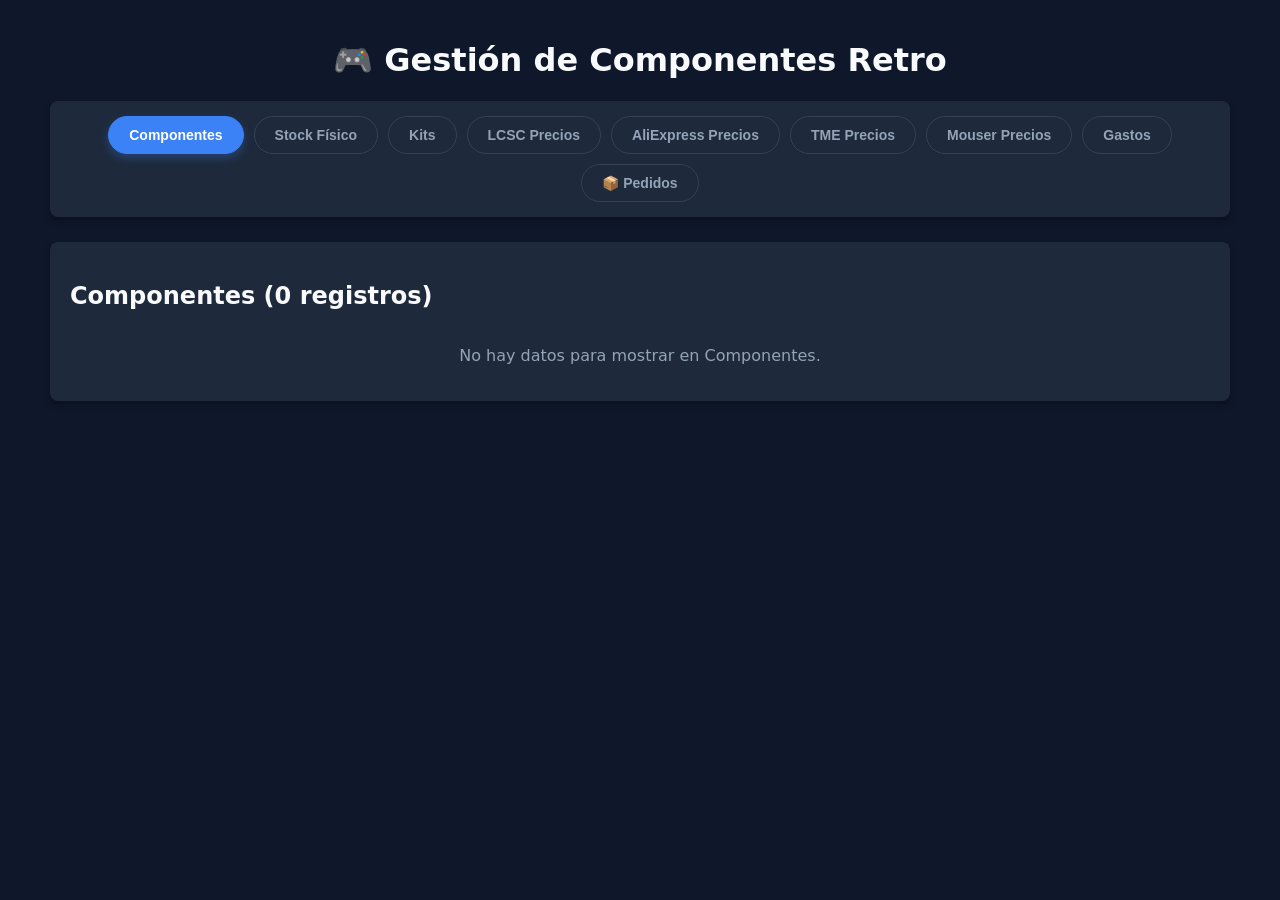
<file: index.html>
<!DOCTYPE html>
<html lang="es">
<head>
    <meta charset="UTF-8">
    <meta name="viewport" content="width=device-width, initial-scale=1.0">
    <title>Retro Components Dashboard</title>
    
    <!-- Cargamos los estilos por separado -->
    <link rel="stylesheet" href="css/variables.css">
    <link rel="stylesheet" href="css/componentes.css">
</head>
<body>
    <div class="container">
        <h1>🎮 Gestión de Componentes Retro</h1>
        
        <!-- MENÚ DE PESTAÑAS -->
        <div class="tabs">
            <button class="tab-btn active" data-sheet="Componentes">Componentes</button>
            <button class="tab-btn" data-sheet="Stock_Almacen">Stock Físico</button>
            <button class="tab-btn" data-sheet="Kits_Consolas">Kits</button>
            <button class="tab-btn" data-sheet="Variantes_LCSC">LCSC Precios</button>
            <button class="tab-btn" data-sheet="Variantes_AliExpress">AliExpress Precios</button>
            <button class="tab-btn" data-sheet="Variantes_TME">TME Precios</button>
            <button class="tab-btn" data-sheet="Variantes_Mouser">Mouser Precios</button>
            <button class="tab-btn" data-sheet="Gastos_Extra">Gastos</button>
            <!-- NUEVO: pestaña "Pedidos" -- no corresponde a ninguna hoja de Google Sheets (no lleva
                 data-sheet), solo alterna qué bloque se ve (ver #vista-tabla-wrapper /
                 #vista-pedidos-wrapper y el listener de pestañas en app.js). Agrupa aquí el módulo
                 de verificación/sincronización y el generador de pedido, que antes aparecían
                 siempre debajo de cualquier pestaña. -->
            <button class="tab-btn" data-tab="pedidos">📦 Pedidos</button>
        </div>

        <!-- BLOQUE DE TABLA (pestañas normales, ligadas a una hoja) -->
        <div id="vista-tabla-wrapper">
            <!-- TARJETA PRINCIPAL -->
            <div class="card">
                <h2 id="titulo-vista">Cargando datos...</h2>
                <div id="contenedor-tabla" style="overflow-x: auto;">
                    <p>Conectando con Google Sheets...</p>
                </div>
            </div>
        </div>

        <!-- BLOQUE DE PEDIDOS (pestaña "📦 Pedidos") -- oculto por defecto, ver app.js -->
        <div id="vista-pedidos-wrapper" style="display: none;">
            <!-- TARJETA SECUNDARIA -->
            <div class="card">
                <h2>🛠️ Módulo de Preparación de Pedidos</h2>
                <p style="color: var(--text-secondary); font-size: 14px;">Selecciona un kit para verificar si tenemos el stock físico necesario en almacén.</p>

                <div style="display: flex; gap: 10px; align-items: center; margin-bottom: 15px;">
                    <select id="select-kit" style="padding: 10px; border-radius: 4px; background: var(--bg-color); color: var(--text-main); border: 1px solid var(--border-color); flex-grow: 1;">
                        <option value="">Cargando kits...</option>
                    </select>
                    <button id="btn-verificar-stock" class="btn">Verificar Stock Físico</button>
                </div>

                <div style="margin-top: 20px; border-top: 1px solid var(--border-color); padding-top: 15px;">
                    <!-- MODIFICADO: los 6 botones sueltos de sincronización se han reducido a uno solo
                         ("Sincronizar Todo"), que en Apps Script encadena LCSC + TME + las 3 columnas
                         de Kits_Consolas. Se dejan aparte los dos asistentes manuales (AliExpress no se
                         puede automatizar, y TME manual sirve de respaldo si el automático falla). -->
                    <p style="color: var(--text-secondary); font-size: 14px;">Sincroniza precios y stock desde los proveedores, y las columnas de Kits que dependen de ellos.</p>
                    <div style="display: flex; gap: 10px; flex-wrap: wrap;">
                        <button id="btn-sync-todo" class="btn" style="background: var(--success);">🔄 Sincronizar Todo (LCSC + TME + Kits)</button>
                        <button id="btn-sync-aliexpress" class="btn" style="background: var(--primary);">Añadir Variante AliExpress (Manual)</button>
                        <button id="btn-sync-tme" class="btn" style="background: var(--tme-color);">Añadir Variante TME (Manual)</button>
                    </div>
                </div>

                <div id="msg-pedidos" style="font-size: 14px; line-height: 1.5; margin-top: 15px;"></div>
            </div>

            <!-- NUEVO: TARJETA GENERADOR DE PEDIDO -->
            <div class="card" style="margin-top: 20px;">
                <h2>🧾 Generar Pedido</h2>
                <p style="color: var(--text-secondary); font-size: 14px;">Selecciona los kits que vas a montar y cuántas unidades de cada uno. Se suman los componentes de todos los kits marcados.</p>

                <!-- MODIFICADO (2026-09-22, a petición del usuario -- la barra de scroll interna
                     resultaba molesta): quitado el "max-height:280px; overflow-y:auto" que obligaba
                     a esta lista a scrollear por su cuenta -- ahora se expande entera y el scroll de
                     toda la página se encarga, igual que el resto de tablas de la web. -->
                <div id="pedido-lista-kits" style="display:flex; flex-direction:column; gap:8px; margin-bottom:15px; border:1px solid var(--border-color); border-radius:6px; padding:10px;">
                    <p style="color:var(--text-secondary); font-size:13px;">Cargando kits...</p>
                </div>

                <div style="display:flex; align-items:center; gap:10px; flex-wrap:wrap;">
                    <button id="btn-calcular-pedido" class="btn" style="background: var(--primary);">Calcular Pedido</button>
                    <span style="color:var(--text-secondary); font-size:13px;">— o —</span>
                    <label style="display:flex; align-items:center; gap:6px; font-size:13px; color:var(--text-secondary);">
                        🎯 Presupuesto máx.
                        <input type="number" id="pedido-presupuesto" min="0" step="1" placeholder="200"
                            title="Importe máximo que quieres gastar en este pedido. Al pulsar el botón de la derecha, se calcula automáticamente cuántas unidades de cada kit pedir (o si eliminar alguno) para no pasarte."
                            style="width:80px; padding:8px 6px; background: var(--bg-color); color: var(--text-main); border: 1px solid var(--border-color); border-radius: 4px;">€
                    </label>
                    <button id="btn-ajustar-presupuesto" class="btn" style="background: var(--success);">🎯 Ajustar automáticamente al presupuesto</button>
                </div>

                <div id="pedido-resultado" style="margin-top:20px;"></div>
            </div>
        </div>
    </div>

    <!-- MODAL ALIEXPRESS -->
    <div id="modal-aliexpress" class="modal-overlay" style="display: none;">
        <div class="modal-content">
            <h3>Añadir Variante AliExpress</h3>
            <div style="margin-bottom: 15px;">
                <label for="ali-id-componente" style="display:block; font-size:12px; margin-bottom:5px; color:var(--text-secondary);">ID Componente:</label>
                <select id="ali-id-componente" style="width: 100%; padding: 8px; background: var(--bg-color); color: var(--text-main); border: 1px solid var(--border-color); border-radius: 4px; box-sizing: border-box;"></select>
            </div>
            <div style="display: flex; gap: 10px; margin-bottom: 15px;">
                <div style="flex: 1;">
                    <label for="ali-uds-pack" style="display:block; font-size:12px; margin-bottom:5px; color:var(--text-secondary);">Uds por Pack:</label>
                    <input type="number" id="ali-uds-pack" value="1" min="1" style="width: 100%; padding: 8px; background: var(--bg-color); color: var(--text-main); border: 1px solid var(--border-color); border-radius: 4px; box-sizing: border-box;">
                </div>
                <div style="flex: 1;">
                    <label for="ali-precio-pack" style="display:block; font-size:12px; margin-bottom:5px; color:var(--text-secondary);">Precio Pack (€):</label>
                    <input type="number" id="ali-precio-pack" step="0.01" style="width: 100%; padding: 8px; background: var(--bg-color); color: var(--text-main); border: 1px solid var(--border-color); border-radius: 4px; box-sizing: border-box;">
                </div>
            </div>
            <div style="margin-bottom: 15px;">
                <label for="ali-stock-packs" style="display:block; font-size:12px; margin-bottom:5px; color:var(--text-secondary);">Stock Disponible:</label>
                <input type="number" id="ali-stock-packs" value="100" style="width: 100%; padding: 8px; background: var(--bg-color); color: var(--text-main); border: 1px solid var(--border-color); border-radius: 4px; box-sizing: border-box;">
            </div>
            <div class="modal-actions">
                <button id="btn-cancel-aliexpress" class="btn" style="background: var(--danger);">Cancelar</button>
                <button id="btn-submit-aliexpress" class="btn" style="background: var(--success);">Guardar Variante</button>
            </div>
        </div>
    </div>

    <!-- MODAL TME -->
    <div id="modal-tme" class="modal-overlay" style="display: none;">
        <div class="modal-content">
            <h3>Añadir Variante TME</h3>
            <div style="margin-bottom: 15px;">
                <label for="tme-id-componente" style="display:block; font-size:12px; margin-bottom:5px; color:var(--text-secondary);">ID Componente:</label>
                <select id="tme-id-componente" style="width: 100%; padding: 8px; background: var(--bg-color); color: var(--text-main); border: 1px solid var(--border-color); border-radius: 4px; box-sizing: border-box;"></select>
            </div>
            <div style="display: flex; gap: 10px; margin-bottom: 15px;">
                <div style="flex: 1;">
                    <label for="tme-uds-pack" style="display:block; font-size:12px; margin-bottom:5px; color:var(--text-secondary);">Uds por Pack:</label>
                    <input type="number" id="tme-uds-pack" value="1" min="1" style="width: 100%; padding: 8px; background: var(--bg-color); color: var(--text-main); border: 1px solid var(--border-color); border-radius: 4px; box-sizing: border-box;">
                </div>
                <div style="flex: 1;">
                    <label for="tme-precio-pack" style="display:block; font-size:12px; margin-bottom:5px; color:var(--text-secondary);">Precio Pack (€):</label>
                    <input type="number" id="tme-precio-pack" step="0.01" style="width: 100%; padding: 8px; background: var(--bg-color); color: var(--text-main); border: 1px solid var(--border-color); border-radius: 4px; box-sizing: border-box;">
                </div>
            </div>
            <div style="margin-bottom: 15px;">
                <label for="tme-stock-packs" style="display:block; font-size:12px; margin-bottom:5px; color:var(--text-secondary);">Stock Disponible:</label>
                <input type="number" id="tme-stock-packs" value="100" style="width: 100%; padding: 8px; background: var(--bg-color); color: var(--text-main); border: 1px solid var(--border-color); border-radius: 4px; box-sizing: border-box;">
            </div>
            <div class="modal-actions">
                <button id="btn-cancel-tme" class="btn" style="background: var(--danger);">Cancelar</button>
                <button id="btn-submit-tme" class="btn" style="background: var(--tme-color);">Guardar Variante</button>
            </div>
        </div>
    </div>

    <!-- NUEVO: MODAL AÑADIR STOCK FÍSICO (pestaña Stock Físico) -->
    <div id="modal-stock" class="modal-overlay" style="display: none;">
        <div class="modal-content">
            <h3>➕ Añadir Stock Físico</h3>
            <div style="margin-bottom: 15px;">
                <label for="stock-id-componente" style="display:block; font-size:12px; margin-bottom:5px; color:var(--text-secondary);">Componente:</label>
                <select id="stock-id-componente" style="width: 100%; padding: 8px; background: var(--bg-color); color: var(--text-main); border: 1px solid var(--border-color); border-radius: 4px; box-sizing: border-box;"></select>
            </div>
            <div style="margin-bottom: 5px;">
                <label for="stock-cantidad" style="display:block; font-size:12px; margin-bottom:5px; color:var(--text-secondary);">Unidades a añadir:</label>
                <input type="number" id="stock-cantidad" value="1" min="1" style="width: 100%; padding: 8px; background: var(--bg-color); color: var(--text-main); border: 1px solid var(--border-color); border-radius: 4px; box-sizing: border-box;">
            </div>
            <p style="font-size:12px; color:var(--text-secondary); margin-top:5px;">Se SUMA a lo que ya tengas en stock de ese componente (si todavía no tiene ninguna fila en Stock_Almacen, se crea una nueva).</p>
            <div class="modal-actions">
                <button id="btn-cancel-stock" class="btn" style="background: var(--danger);">Cancelar</button>
                <button id="btn-submit-stock" class="btn" style="background: var(--success);">Guardar</button>
            </div>
        </div>
    </div>

    <!-- NUEVO (2026-09-09): MODAL AÑADIR STOCK EN CAMINO (pestaña Stock Físico) -->
    <div id="modal-stock-camino" class="modal-overlay" style="display: none;">
        <div class="modal-content">
            <h3>🚚 Añadir Stock en Camino</h3>
            <div style="margin-bottom: 15px;">
                <label for="stock-camino-id-componente" style="display:block; font-size:12px; margin-bottom:5px; color:var(--text-secondary);">Componente:</label>
                <select id="stock-camino-id-componente" style="width: 100%; padding: 8px; background: var(--bg-color); color: var(--text-main); border: 1px solid var(--border-color); border-radius: 4px; box-sizing: border-box;"></select>
            </div>
            <div style="margin-bottom: 5px;">
                <label for="stock-camino-cantidad" style="display:block; font-size:12px; margin-bottom:5px; color:var(--text-secondary);">Unidades pedidas (todavía sin llegar):</label>
                <input type="number" id="stock-camino-cantidad" value="1" min="1" style="width: 100%; padding: 8px; background: var(--bg-color); color: var(--text-main); border: 1px solid var(--border-color); border-radius: 4px; box-sizing: border-box;">
            </div>
            <p style="font-size:12px; color:var(--text-secondary); margin-top:5px;">Se SUMA a lo que ya hubiera en camino de ese componente. No cuenta como stock físico en almacén hasta que pulses "✅ Recibir" en su fila (pero sí se tiene en cuenta para calcular kits/packs preparables y verificar stock).</p>
            <div class="modal-actions">
                <button id="btn-cancel-stock-camino" class="btn" style="background: var(--danger);">Cancelar</button>
                <button id="btn-submit-stock-camino" class="btn" style="background: var(--primary);">Guardar</button>
            </div>
        </div>
    </div>

    <!-- MODIFICADO (2026-09-10): el modal "✅ Recibir Stock" (uno por fila, con recarga tras cada
         uno) se sustituyó por checkboxes + cantidad editable directamente en la tabla de Stock
         Físico y un único botón "✅ Aplicar Recibidos" -- ver renderStockAlmacen en ui.js y
         aplicarRecibidosLote en pedidos.js. Ya no hace falta este modal. -->

    <!-- NUEVO (2026-09-10): MODAL NUEVO PEDIDO (pestaña Stock Físico) -- registra un pedido
         completo (proveedor + gastos de envío/aduana + líneas de artículos) para calcular el
         precio real por unidad ya repartido el gasto extra, y sumarlo como stock físico con su
         coste medio ponderado (ver guardarPedidoCompleto en Codigo.gs) -->
    <div id="modal-pedido" class="modal-overlay" style="display: none;">
        <div class="modal-content" style="max-width: 620px;">
            <h3>📦 Nuevo Pedido</h3>
            <div style="display: flex; gap: 10px; margin-bottom: 15px;">
                <div style="flex: 1;">
                    <label for="pedido-proveedor" style="display:block; font-size:12px; margin-bottom:5px; color:var(--text-secondary);">Proveedor:</label>
                    <select id="pedido-proveedor" style="width: 100%; padding: 8px; background: var(--bg-color); color: var(--text-main); border: 1px solid var(--border-color); border-radius: 4px; box-sizing: border-box;">
                        <option value="LCSC">LCSC</option>
                        <option value="ALIEXPRESS">AliExpress</option>
                        <option value="TME">TME</option>
                        <option value="MOUSER">Mouser</option>
                        <option value="OTRO">Otro...</option>
                    </select>
                </div>
                <div style="flex: 1;">
                    <label for="pedido-proveedor-otro" style="display:block; font-size:12px; margin-bottom:5px; color:var(--text-secondary);">Nombre proveedor:</label>
                    <input type="text" id="pedido-proveedor-otro" placeholder="p.ej. Amazon" style="width: 100%; padding: 8px; background: var(--bg-color); color: var(--text-main); border: 1px solid var(--border-color); border-radius: 4px; box-sizing: border-box; display:none;">
                </div>
            </div>
            <div style="display: flex; gap: 10px; margin-bottom: 15px;">
                <div style="flex: 1;">
                    <label for="pedido-fecha" style="display:block; font-size:12px; margin-bottom:5px; color:var(--text-secondary);">Fecha:</label>
                    <input type="date" id="pedido-fecha" style="width: 100%; padding: 8px; background: var(--bg-color); color: var(--text-main); border: 1px solid var(--border-color); border-radius: 4px; box-sizing: border-box;">
                </div>
                <div style="flex: 1;">
                    <label for="pedido-gastos-envio" style="display:block; font-size:12px; margin-bottom:5px; color:var(--text-secondary);">Gastos de envío (€):</label>
                    <input type="number" id="pedido-gastos-envio" step="0.01" min="0" value="0" style="width: 100%; padding: 8px; background: var(--bg-color); color: var(--text-main); border: 1px solid var(--border-color); border-radius: 4px; box-sizing: border-box;">
                </div>
            </div>
            <!-- NUEVO (2026-09-10): gastos de manipulación/preparación (a petición del usuario) --
                 se suman siempre junto al gasto de envío, repartidos igual entre las líneas -- y
                 un descuento en € que RESTA del gasto extra a repartir (por si el proveedor aplica
                 algún descuento sobre el pedido). -->
            <div style="display: flex; gap: 10px; margin-bottom: 15px;">
                <div style="flex: 1;">
                    <label for="pedido-gastos-manipulacion" style="display:block; font-size:12px; margin-bottom:5px; color:var(--text-secondary);">Gastos de manipulación (€):</label>
                    <input type="number" id="pedido-gastos-manipulacion" step="0.01" min="0" value="0" style="width: 100%; padding: 8px; background: var(--bg-color); color: var(--text-main); border: 1px solid var(--border-color); border-radius: 4px; box-sizing: border-box;">
                </div>
                <div style="flex: 1;">
                    <label for="pedido-descuento" style="display:block; font-size:12px; margin-bottom:5px; color:var(--text-secondary);">Descuento (€):</label>
                    <input type="number" id="pedido-descuento" step="0.01" min="0" value="0" style="width: 100%; padding: 8px; background: var(--bg-color); color: var(--text-main); border: 1px solid var(--border-color); border-radius: 4px; box-sizing: border-box;">
                </div>
            </div>
            <div style="margin-bottom: 15px;">
                <label style="display:flex; align-items:center; gap:8px; font-size:13px; color:var(--text-secondary); cursor:pointer;">
                    <input type="checkbox" id="pedido-aplica-aduana"> Aplicar gasto de aduanas a este pedido
                </label>
                <div id="pedido-aduana-wrap" style="display:none; margin-top:8px;">
                    <label for="pedido-gastos-aduana" style="display:block; font-size:12px; margin-bottom:5px; color:var(--text-secondary);">Gastos de aduana (€):</label>
                    <input type="number" id="pedido-gastos-aduana" step="0.01" min="0" value="0" style="width: 100%; padding: 8px; background: var(--bg-color); color: var(--text-main); border: 1px solid var(--border-color); border-radius: 4px; box-sizing: border-box;">
                </div>
            </div>

            <div style="border-top: 1px solid var(--border-color); padding-top: 12px; margin-bottom: 10px;">
                <div style="display:flex; justify-content:space-between; align-items:center; margin-bottom:8px;">
                    <strong style="font-size:13px;">Artículos del pedido</strong>
                    <button type="button" id="btn-add-linea-pedido" class="btn-small" style="background: var(--primary);">+ Añadir línea</button>
                </div>
                <div id="pedido-lineas-container" style="display:flex; flex-direction:column; gap:8px; max-height:220px; overflow-y:auto;"></div>
            </div>

            <p style="font-size:12px; color:var(--text-secondary); margin-top:5px;">El precio unitario que pongas por artículo es el que factura el proveedor (sin envío/manipulación/aduana). El gasto extra del pedido se reparte proporcionalmente al valor de cada línea. Como el pedido todavía no ha llegado, la cantidad se suma a "Stock en Camino" (no a stock disponible) con su precio real ya calculado -- ese precio se mezclará en el coste medio real solo cuando confirmes la llegada con "✅ Recibir" en su fila.</p>

            <div id="msg-pedido-modal" style="font-size:13px; margin-top:10px;"></div>

            <div class="modal-actions">
                <button id="btn-cancel-pedido" class="btn" style="background: var(--danger);">Cancelar</button>
                <button id="btn-submit-pedido" class="btn" style="background: var(--success);">Guardar Pedido</button>
            </div>
        </div>
    </div>

    <!-- NUEVO (2026-09-10): MODAL APLICAR ADUANAS (pestaña Stock Físico) -- para cuando el gasto
         de aduana de un pedido ya guardado no se sabía en su momento y se conoce después (avisos
         de Correos/courier al llegar el paquete). Selecciona un pedido ya existente y aplica (o
         corrige) su gasto de aduana; Codigo.gs reparte el ajuste entre sus líneas
         (ver aplicarAduanaAPedido) -->
    <div id="modal-aduana-pedido" class="modal-overlay" style="display: none;">
        <div class="modal-content">
            <h3>🛃 Aplicar Aduanas a un Pedido</h3>
            <div style="margin-bottom: 15px;">
                <label for="aduana-id-pedido" style="display:block; font-size:12px; margin-bottom:5px; color:var(--text-secondary);">Pedido:</label>
                <select id="aduana-id-pedido" style="width: 100%; padding: 8px; background: var(--bg-color); color: var(--text-main); border: 1px solid var(--border-color); border-radius: 4px; box-sizing: border-box;">
                    <option value="">Cargando pedidos...</option>
                </select>
            </div>
            <div style="margin-bottom: 5px;">
                <label for="aduana-gastos" style="display:block; font-size:12px; margin-bottom:5px; color:var(--text-secondary);">Gastos de aduana (€):</label>
                <input type="number" id="aduana-gastos" step="0.01" min="0" value="0" style="width: 100%; padding: 8px; background: var(--bg-color); color: var(--text-main); border: 1px solid var(--border-color); border-radius: 4px; box-sizing: border-box;">
            </div>
            <p style="font-size:12px; color:var(--text-secondary); margin-top:5px;">Se recalcula el reparto de ESE pedido con este gasto de aduana (el envío/manipulación/descuento no cambian) y se actualiza el precio real de sus artículos. Si ya has recibido parte de este pedido, el ajuste solo afecta a lo que sigue en camino -- aplícalo antes de "✅ Recibir" siempre que puedas.</p>
            <div id="msg-aduana-modal" style="font-size:13px; margin-top:10px;"></div>
            <div class="modal-actions">
                <button id="btn-cancel-aduana" class="btn" style="background: var(--danger);">Cancelar</button>
                <button id="btn-submit-aduana" class="btn" style="background: var(--success);">Aplicar</button>
            </div>
        </div>
    </div>

    <script type="module" src="js/app.js"></script>
</body>
</html>
</file>
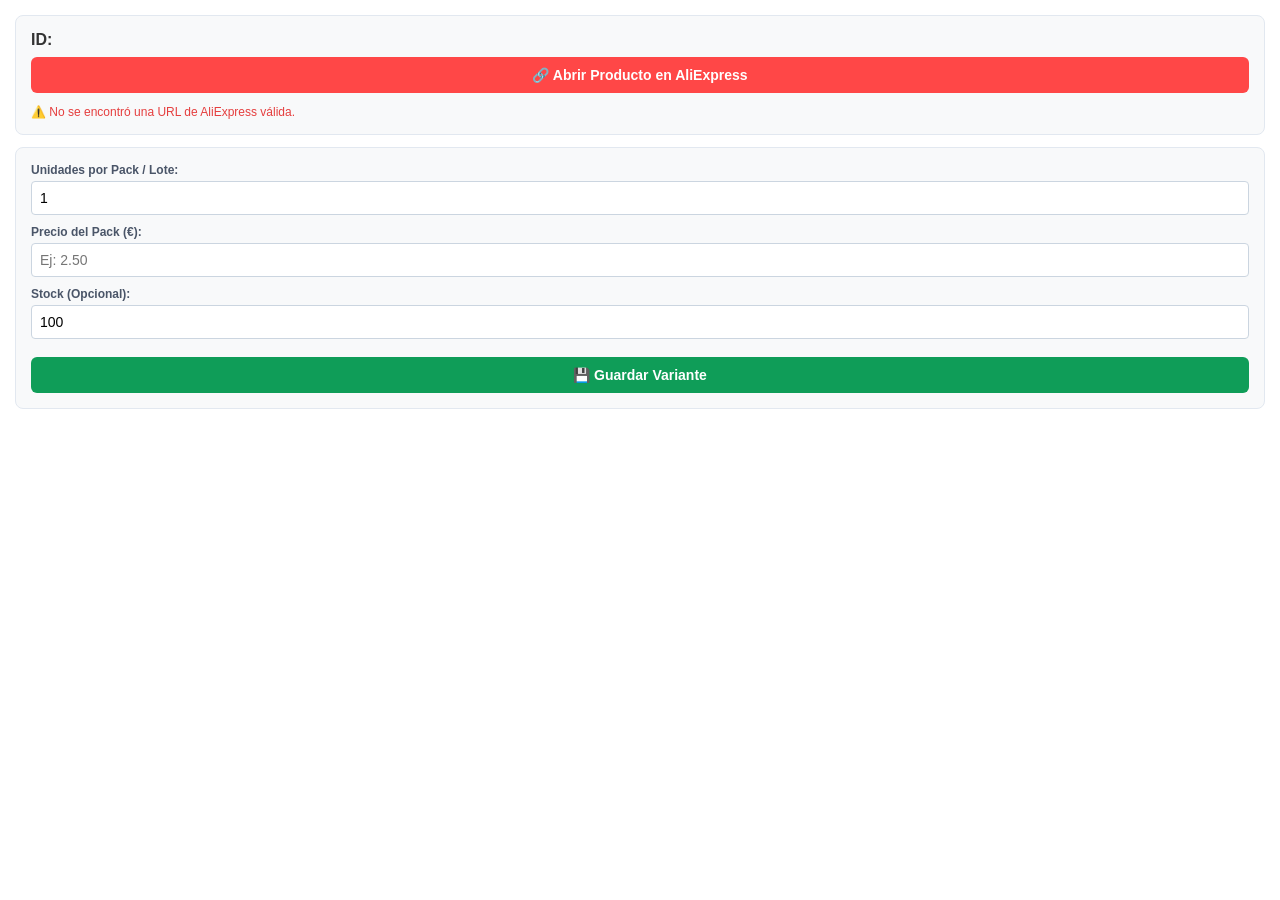
<file: apps_scripts/PopUpAliExpress.html>
<!DOCTYPE html>
<html>
  <head>
    <style>
      body { font-family: -apple-system, BlinkMacSystemFont, "Segoe UI", Roboto, Helvetica, Arial, sans-serif; margin: 15px; color: #333; background-color: #fff; }
      .card { background: #f8f9fa; border: 1px solid #e2e8f0; padding: 15px; border-radius: 8px; margin-bottom: 12px; }
      .btn-link { display: block; text-align: center; background: #ff4747; color: white; padding: 10px; text-decoration: none; border-radius: 6px; font-weight: bold; font-size: 14px; margin-top: 8px; }
      .btn-link:hover { background: #e03e3e; }
      .form-group { margin-bottom: 10px; }
      label { display: block; font-size: 12px; font-weight: 600; margin-bottom: 4px; color: #4a5568; }
      input { width: 100%; box-sizing: border-box; padding: 8px; border: 1px solid #cbd5e0; border-radius: 4px; font-size: 14px; }
      .btn-guardar { background: #0f9d58; color: white; border: none; padding: 10px; border-radius: 6px; cursor: pointer; font-weight: bold; width: 100%; font-size: 14px; margin-top: 8px; }
      .btn-guardar:hover { background: #0b8043; }
      #mensaje { font-weight: bold; font-size: 13px; margin-top: 10px; text-align: center; }
    </style>
  </head>
  <body>
    <div class="card">
      <strong id="tituloComponente">ID: <?= idComponente ?></strong>
      <? if (urlAliExpress && urlAliExpress.indexOf('http') !== -1) { ?>
        <a href="<?= urlAliExpress ?>" target="_blank" class="btn-link">🔗 Abrir Producto en AliExpress</a>
      <? } else { ?>
        <p style="font-size:12px; color:#e53e3e; margin-bottom:0;">⚠️ No se encontró una URL de AliExpress válida.</p>
      <? } ?>
    </div>

    <div class="card">
      <div class="form-group">
        <label for="udsPack">Unidades por Pack / Lote:</label>
        <input type="number" id="udsPack" value="1" min="1">
      </div>
      <div class="form-group">
        <label for="precioPack">Precio del Pack (€):</label>
        <input type="number" id="precioPack" step="0.01" placeholder="Ej: 2.50">
      </div>
      <div class="form-group">
        <label for="stockPacks">Stock (Opcional):</label>
        <input type="number" id="stockPacks" value="100">
      </div>
      <button class="btn-guardar" onclick="enviarDatos()">💾 Guardar Variante</button>
    </div>

    <div id="mensaje"></div>

    <script>
      const idComponenteActual = "<?= idComponente ?>";

      function enviarDatos() {
        const uds = document.getElementById('udsPack').value;
        const precio = document.getElementById('precioPack').value;
        const stock = document.getElementById('stockPacks').value;
        const msgDiv = document.getElementById('mensaje');

        if (!precio || precio <= 0) {
          msgDiv.style.color = "#d9534f";
          msgDiv.innerText = "Por favor, introduce un precio válido.";
          return;
        }

        msgDiv.style.color = "#333";
        msgDiv.innerText = "Guardando en Google Sheets...";

        google.script.run
          .withSuccessHandler(function(res) {
            msgDiv.style.color = "#0f9d58";
            msgDiv.innerText = res;
            setTimeout(function() { google.script.host.close(); }, 1200);
          })
          .withFailureHandler(function(err) {
            msgDiv.style.color = "#d9534f";
            msgDiv.innerText = "Error: " + err.message;
          })
          .guardarVarianteManual(idComponenteActual, uds, precio, stock);
      }
    </script>
  </body>
</html>
</file>
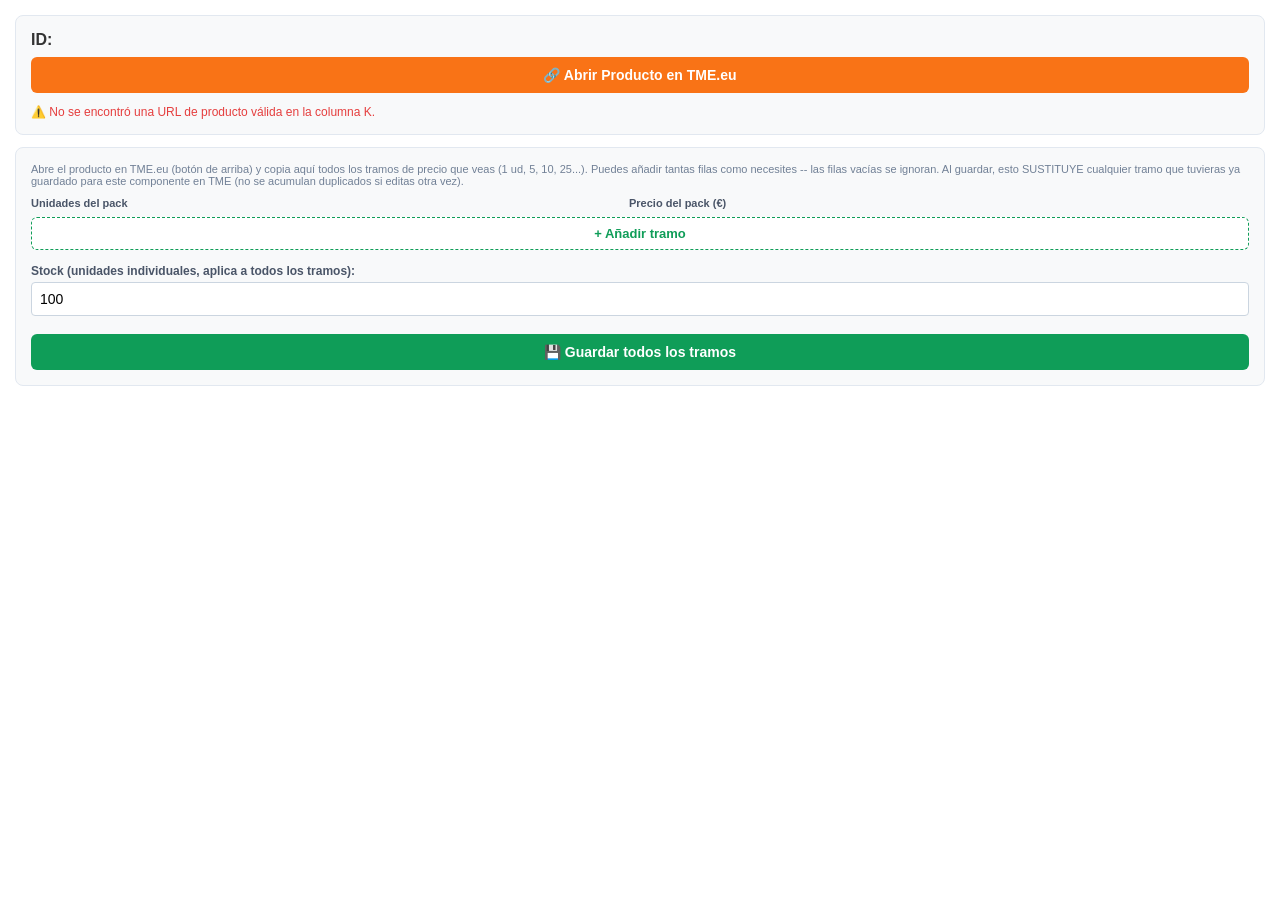
<file: apps_scripts/PopUpTME.html>
<!DOCTYPE html>
<html>
  <head>
    <style>
      body { font-family: -apple-system, BlinkMacSystemFont, "Segoe UI", Roboto, Helvetica, Arial, sans-serif; margin: 15px; color: #333; background-color: #fff; }
      .card { background: #f8f9fa; border: 1px solid #e2e8f0; padding: 15px; border-radius: 8px; margin-bottom: 12px; }
      .btn-link { display: block; text-align: center; background: #f97316; color: white; padding: 10px; text-decoration: none; border-radius: 6px; font-weight: bold; font-size: 14px; margin-top: 8px; }
      .btn-link:hover { background: #ea580c; }
      .form-group { margin-bottom: 10px; }
      label { display: block; font-size: 12px; font-weight: 600; margin-bottom: 4px; color: #4a5568; }
      input { width: 100%; box-sizing: border-box; padding: 8px; border: 1px solid #cbd5e0; border-radius: 4px; font-size: 14px; }
      .btn-guardar { background: #0f9d58; color: white; border: none; padding: 10px; border-radius: 6px; cursor: pointer; font-weight: bold; width: 100%; font-size: 14px; margin-top: 8px; }
      .btn-guardar:hover { background: #0b8043; }
      .btn-anadir { background: #fff; color: #0f9d58; border: 1px dashed #0f9d58; padding: 8px; border-radius: 6px; cursor: pointer; font-weight: bold; width: 100%; font-size: 13px; margin-top: 4px; }
      .btn-anadir:hover { background: #f0fdf4; }
      .btn-quitar { background: none; border: none; color: #d9534f; font-size: 18px; cursor: pointer; padding: 0 4px; line-height: 1; }
      #mensaje { font-weight: bold; font-size: 13px; margin-top: 10px; text-align: center; }
      .tramos-cabecera { display: flex; gap: 8px; font-size: 11px; font-weight: 600; color: #4a5568; margin-bottom: 4px; }
      .tramos-cabecera span:first-child { flex: 1; }
      .tramos-cabecera span:nth-child(2) { flex: 1; }
      .fila-tramo { display: flex; gap: 8px; align-items: center; margin-bottom: 6px; }
      .fila-tramo input { flex: 1; }
      .ayuda { font-size: 11px; color: #718096; margin: 0 0 10px 0; }
    </style>
  </head>
  <body>
    <div class="card">
      <strong id="tituloComponente">ID: <?= idComponente ?></strong>
      <? if (urlProducto && urlProducto.indexOf('http') !== -1) { ?>
        <a href="<?= urlProducto ?>" target="_blank" class="btn-link">🔗 Abrir Producto en TME.eu</a>
      <? } else { ?>
        <p style="font-size:12px; color:#e53e3e; margin-bottom:0;">⚠️ No se encontró una URL de producto válida en la columna K.</p>
      <? } ?>
    </div>

    <div class="card">
      <p class="ayuda">Abre el producto en TME.eu (botón de arriba) y copia aquí todos los tramos de precio que veas (1 ud, 5, 10, 25...). Puedes añadir tantas filas como necesites -- las filas vacías se ignoran. Al guardar, esto SUSTITUYE cualquier tramo que tuvieras ya guardado para este componente en TME (no se acumulan duplicados si editas otra vez).</p>

      <div class="tramos-cabecera">
        <span>Unidades del pack</span>
        <span>Precio del pack (€)</span>
        <span style="width:22px;"></span>
      </div>
      <div id="filasTramos"></div>
      <button type="button" class="btn-anadir" onclick="anadirFila()">+ Añadir tramo</button>

      <div class="form-group" style="margin-top:14px;">
        <label for="stockPacks">Stock (unidades individuales, aplica a todos los tramos):</label>
        <input type="number" id="stockPacks" value="100">
      </div>
      <button class="btn-guardar" onclick="enviarDatos()">💾 Guardar todos los tramos</button>
    </div>

    <div id="mensaje"></div>

    <script>
      const idComponenteActual = "<?= idComponente ?>";

      // NUEVO (fix): si este componente ya tenía tramos guardados en Variantes_TME, los
      // precargamos en vez de arrancar siempre con filas vacías -- antes, al reabrir el
      // asistente para revisar o corregir un componente ya guardado, no se veía lo que ya
      // había, y al guardar se sustituía "a ciegas" sin poder comprobar/editar lo existente.
      const tramosExistentes = JSON.parse('<?!= tramosExistentesJSON ?>');
      const stockExistenteVal = <?= stockExistente ?>;

      // NUEVO: en vez de un único tramo por envío, se listan varias filas (uds + precio) que se
      // guardan todas de golpe -- así no hace falta reabrir el asistente una vez por tramo.
      function crearFila(uds, precio) {
        const contenedor = document.getElementById('filasTramos');
        const fila = document.createElement('div');
        fila.className = 'fila-tramo';
        fila.innerHTML =
          '<input type="number" class="tramo-uds" min="1" placeholder="Ej: 10" value="' + (uds || '') + '">' +
          '<input type="number" class="tramo-precio" step="0.01" placeholder="Ej: 7,59" value="' + (precio || '') + '">' +
          '<button type="button" class="btn-quitar" onclick="this.parentElement.remove()" title="Quitar fila">✕</button>';
        contenedor.appendChild(fila);
      }

      function anadirFila() {
        crearFila();
      }

      if (tramosExistentes.length > 0) {
        // Ya había tramos guardados para este componente: los mostramos tal cual, más 2 filas
        // vacías extra por si quiere añadir algún tramo nuevo.
        tramosExistentes.forEach(function(t) { crearFila(t.uds, t.precio); });
        crearFila();
        crearFila();
        document.getElementById('stockPacks').value = stockExistenteVal;
        const msgDiv = document.getElementById('mensaje');
        msgDiv.style.color = "#3182ce";
        msgDiv.innerText = "Ya tenías " + tramosExistentes.length + " tramo(s) guardado(s) para este componente -- se muestran abajo. Si guardas, sustituyen a los actuales.";
      } else {
        // Sin datos previos: arrancamos con 6 filas vacías -- suficiente para el patrón típico
        // de TME (1/5/10/25/50/100), y siempre se puede añadir alguna más con el botón.
        for (let i = 0; i < 6; i++) crearFila();
      }

      function enviarDatos() {
        const msgDiv = document.getElementById('mensaje');
        const stock = document.getElementById('stockPacks').value;

        const filasUds = document.querySelectorAll('.tramo-uds');
        const filasPrecio = document.querySelectorAll('.tramo-precio');
        const tramos = [];
        for (let i = 0; i < filasUds.length; i++) {
          const uds = filasUds[i].value;
          const precio = filasPrecio[i].value;
          if (uds && precio && Number(uds) > 0 && Number(precio) > 0) {
            tramos.push({ uds: Number(uds), precio: Number(precio) });
          }
        }

        if (tramos.length === 0) {
          msgDiv.style.color = "#d9534f";
          msgDiv.innerText = "Rellena al menos un tramo con unidades y precio válidos.";
          return;
        }

        msgDiv.style.color = "#333";
        msgDiv.innerText = "Guardando " + tramos.length + " tramo(s) en Google Sheets...";

        google.script.run
          .withSuccessHandler(function(res) {
            msgDiv.style.color = "#0f9d58";
            msgDiv.innerText = res;
            setTimeout(function() { google.script.host.close(); }, 1400);
          })
          .withFailureHandler(function(err) {
            msgDiv.style.color = "#d9534f";
            msgDiv.innerText = "Error: " + err.message;
          })
          .guardarVariantesManualTME(idComponenteActual, tramos, stock);
      }
    </script>
  </body>
</html>
</file>
<file: css/variables.css>
:root {
    --bg-color: #0f172a;
    --card-bg: #1e293b;
    --text-main: #f8fafc;
    --text-secondary: #94a3b8;
    --primary: #3b82f6;
    --danger: #ef4444;
    --success: #22c55e;
    --tme-color: #f97316;
    --border-color: #334155;
    --radius: 8px;
}
</file>
<file: css/componentes.css>
body {
    font-family: system-ui, -apple-system, sans-serif;
    background-color: var(--bg-color);
    color: var(--text-main);
    margin: 0;
    padding: 20px;
}

/* Ocupa todo el ancho de la pantalla con un pequeño margen interior */
.container { 
    max-width: 100%; 
    margin: 0 auto; 
    padding: 0 30px;
}

h1 { text-align: center; }

.card {
    background: var(--card-bg);
    padding: 20px;
    border-radius: var(--radius);
    box-shadow: 0 4px 6px rgba(0,0,0,0.3);
    margin-bottom: 20px;
}

table { 
    width: 100%; 
    border-collapse: collapse; 
    font-size: 14px; 
}

th, td { 
    padding: 12px; 
    text-align: left; 
    border-bottom: 1px solid var(--border-color); 
}

th { 
    background-color: var(--border-color); 
    color: var(--text-secondary); 
}

/* Evita que las URLs largas deformen las celdas, mostrando puntos suspensivos */
td { 
    max-width: 350px; 
    overflow: hidden; 
    text-overflow: ellipsis; 
    white-space: nowrap; 
}

.btn {
    background: var(--primary);
    color: white;
    border: none;
    padding: 10px 15px;
    border-radius: 4px;
    cursor: pointer;
    font-weight: bold;
}
.btn:hover { opacity: 0.8; }

/* =========================================
   ALERTAS DE STOCK
   ========================================= */
.row-warning { background-color: rgba(234, 179, 8, 0.15); }
/* MODIFICADO: Color de letra rojo intenso para artículos sin stock */
.row-danger { background-color: rgba(239, 68, 68, 0.2); color: #ef4444; }
/* NUEVO: fila "hermana" de una pareja Sustituciones cuya necesidad ya queda cubierta por la
   opción marcada en la otra fila del par -- no es un error, se pinta neutra/verdosa. */
.row-cubierta-pareja { background-color: rgba(34, 197, 94, 0.12); opacity: 0.75; }
/* NUEVO: fila cuya "Cantidad a pedir" es 0 porque el stock ya disponible cubre toda la necesidad
   -- tampoco es un error, mismo tono neutro/verdoso que row-cubierta-pareja. */
.row-cubierta-stock { background-color: rgba(34, 197, 94, 0.12); opacity: 0.75; }
/* NUEVO: borde punteado izquierdo para resaltar visualmente que dos filas consecutivas son
   una pareja de componente + sustituto (hoja Sustituciones). */
.fila-con-pareja td:first-child { border-left: 3px dotted var(--primary); }

/* =========================================
   DISEÑO ACORDEÓN PARA FAMILIAS Y KITS
   ========================================= */

.family-group {
    margin-bottom: 30px;
    padding-left: 10px;
    border-left: 4px solid var(--primary);
}

.family-header {
    margin-top: 0;
    color: var(--primary);
    border-bottom: 1px solid var(--border-color);
    padding-bottom: 5px;
    font-size: 1.4rem;
}

.kit-card {
    margin-top: 10px;
    margin-bottom: 5px;
}

/* El botón que se pulsa para desplegar */
.kit-toggle {
    display: flex;
    justify-content: space-between;
    align-items: center;
    background: rgba(255, 255, 255, 0.05);
    padding: 12px 15px;
    border-radius: var(--radius);
    cursor: pointer;
    transition: background 0.2s;
    font-size: 1.1rem;
    color: var(--text-main);
    user-select: none; 
    gap: 15px; /* Espacio entre el texto y la flecha */
}

.kit-toggle:hover {
    background: rgba(255, 255, 255, 0.1);
}

/* NUEVO: popup de desglose de precio al pasar el ratón por el NOMBRE del kit (no por toda la
   fila) -- CSS puro (:hover), sin JS, para no complicar el listener de click que ya abre/cierra
   el acordeón del kit. */
.kit-nombre-tooltip {
    position: relative;
    cursor: help;
    border-bottom: 1px dotted var(--text-secondary);
}

.kit-tooltip-popup {
    display: none;
    position: absolute;
    top: 100%;
    left: 0;
    margin-top: 8px;
    z-index: 50;
    background: var(--card-bg);
    border: 1px solid var(--border-color);
    border-radius: var(--radius);
    padding: 10px 12px;
    font-size: 12px;
    font-weight: normal;
    min-width: 260px;
    max-width: 440px;
    white-space: normal;
    box-shadow: 0 6px 16px rgba(0,0,0,0.4);
    cursor: default;
}

.kit-nombre-tooltip:hover .kit-tooltip-popup {
    display: block;
}

.kit-tooltip-popup table {
    font-size: 12px;
}

.kit-tooltip-popup td {
    max-width: none;
    overflow: visible;
    text-overflow: initial;
    border-bottom: none;
    padding: 2px 6px;
}

/* Solo la primera columna (nombre del componente) puede partirse en varias líneas si hace falta
   -- las columnas de cantidad/precio son cortas y quedan mejor siempre en una sola línea. */
.kit-tooltip-popup td:first-child {
    white-space: normal;
}

.kit-tooltip-popup td:not(:first-child) {
    white-space: nowrap;
}

/* NUEVO: Contenedor para alinear el componente y sus kits */
.kit-info-wrapper {
    display: grid;
    /* MODIFICADO: Usamos una variable CSS para fijar el ancho de la primera columna dinámicamente */
    grid-template-columns: var(--comp-col-width, max-content) 1fr; 
    align-items: baseline;
    column-gap: 20px; /* Separación entre la columna del componente y la de kits */
    row-gap: 5px;
    flex: 1; /* Ocupa todo el espacio disponible antes de la flecha */
    min-width: 0; /* Previene que el grid se desborde */
}

/* NUEVO: Clase para el nombre del componente, evita que se rompa */
.comp-name {
    white-space: nowrap;
    overflow: hidden;
    text-overflow: ellipsis;
}

/* NUEVO: Estilo para el texto de los kits */
.kits-used {
    color: var(--text-secondary);
    font-size: 0.85rem;
    word-break: break-word; /* Si hay muchos kits, el texto salta a la siguiente línea dentro de su columna */
}

/* La flechita que indica estado */
.arrow {
    font-size: 0.8rem;
    transition: transform 0.3s ease; 
    margin-left: auto; /* Empuja la flecha a la derecha */
}

/* Cuando está desplegado, la flecha gira 90 grados */
.kit-toggle.active .arrow {
    transform: rotate(90deg);
}

/* Contenedor de la tabla (lo que se oculta/muestra) */
.kit-table-container {
    overflow-x: auto; /* Por si acaso una tabla es muy ancha, permite scroll horizontal solo en la tabla */
    transition: max-height 0.3s ease-out;
    padding-top: 10px;
}

/* Clase mágica que oculta la tabla por defecto */
.kit-table-container.hidden {
    display: none;
}

/* =========================================
   SELECTOR DE COLUMNAS (TOGGLES)
   ========================================= */
.col-toggle-container {
    display: flex;
    flex-wrap: wrap;
    gap: 8px;
    margin-bottom: 20px;
    padding: 12px;
    background: rgba(255, 255, 255, 0.03);
    border-radius: var(--radius);
    border: 1px solid var(--border-color);
}

.col-toggle-item {
    display: flex;
    align-items: center;
    gap: 6px;
    font-size: 12px;
    cursor: pointer;
    user-select: none;
    background: var(--card-bg);
    padding: 6px 12px;
    border-radius: 4px;
    border: 1px solid var(--border-color);
    transition: background 0.2s, border-color 0.2s;
    color: var(--text-secondary);
}

.col-toggle-item:hover {
    background: rgba(255, 255, 255, 0.1);
    border-color: var(--primary);
    color: var(--text-main);
}

.col-toggle-item input {
    cursor: pointer;
    accent-color: var(--primary);
}

/* =========================================
   MODAL PARA ALIEXPRESS
   ========================================= */
.modal-overlay {
    position: fixed;
    top: 0;
    left: 0;
    width: 100%;
    height: 100%;
    background: rgba(0,0,0, 0.7);
    display: flex;
    justify-content: center;
    align-items: center;
    z-index: 1000;
    padding: 20px;
    box-sizing: border-box;
}

.modal-content {
    background: var(--card-bg);
    padding: 25px;
    border-radius: var(--radius);
    box-shadow: 0 8px 16px rgba(0,0,0,0.5);
    width: 100%;
    max-width: 600px;
    border: 1px solid var(--border-color);
    box-sizing: border-box;
}

.modal-content h3 {
    margin-top: 0;
    color: var(--primary);
}

.modal-textarea {
    width: 100%;
    background: var(--bg-color);
    color: var(--text-main);
    border: 1px solid var(--border-color);
    border-radius: 4px;
    padding: 12px;
    font-family: monospace;
    font-size: 13px;
    box-sizing: border-box;
    resize: vertical;
    min-height: 150px;
}

.modal-actions {
    display: flex;
    justify-content: flex-end;
    gap: 10px;
    margin-top: 20px;
}

/* =========================================
   NUEVO (2026-09-09): STOCK EN CAMINO / PACKS PREPARABLES (pestaña Stock Físico)
   ========================================= */
/* Botón pequeño de acción dentro de una celda de tabla (p.ej. "✅ Recibir") -- mismo look que
   .btn pero más compacto para no deformar la fila. */
.btn-small {
    background: var(--primary);
    color: white;
    border: none;
    padding: 4px 10px;
    border-radius: 4px;
    cursor: pointer;
    font-weight: bold;
    font-size: 12px;
    white-space: nowrap;
}
.btn-small:hover { opacity: 0.8; }

/* Sección "📦 Packs que podemos preparar" -- tabla aparte tras el stock físico. */
.packs-section {
    margin-top: 25px;
    padding-top: 20px;
    border-top: 1px solid var(--border-color);
}
.packs-section h3 {
    margin-top: 0;
    margin-bottom: 6px;
}
.packs-input-reserva {
    width: 70px;
    padding: 4px 6px;
    background: var(--bg-color);
    color: var(--text-main);
    border: 1px solid var(--border-color);
    border-radius: 4px;
}
/* Fila cuyo componente limitante ya está agotado (0 preparables ahora mismo, con lo que hay
   reservado por otros kits) -- mismo tono de alerta que el resto de la web. */
.row-packs-agotado { background-color: rgba(239, 68, 68, 0.2); color: #ef4444; }

/* =========================================
   MENÚ DE PESTAÑAS PRINCIPAL
   ========================================= */
.tabs {
    display: flex;
    justify-content: center;
    flex-wrap: wrap;
    gap: 10px;
    margin-bottom: 25px;
    padding: 15px;
    background: var(--card-bg);
    border-radius: var(--radius);
    box-shadow: 0 4px 6px rgba(0,0,0,0.3);
}

.tab-btn {
    background: transparent;
    color: var(--text-secondary);
    border: 1px solid var(--border-color);
    padding: 10px 20px;
    border-radius: 20px; /* Esquinas redondeadas */
    cursor: pointer;
    font-weight: bold;
    font-size: 14px;
    transition: all 0.3s ease; /* Transición suave para el hover y active */
}

.tab-btn:hover {
    background: rgba(59, 130, 246, 0.1); /* Un toque del color primario */
    border-color: var(--primary);
    color: var(--text-main);
    transform: translateY(-2px); /* Efecto de elevación sutil */
}

.tab-btn.active {
    background: var(--primary);
    color: white;
    border-color: var(--primary);
    box-shadow: 0 4px 10px rgba(59, 130, 246, 0.3);
}
</file>
